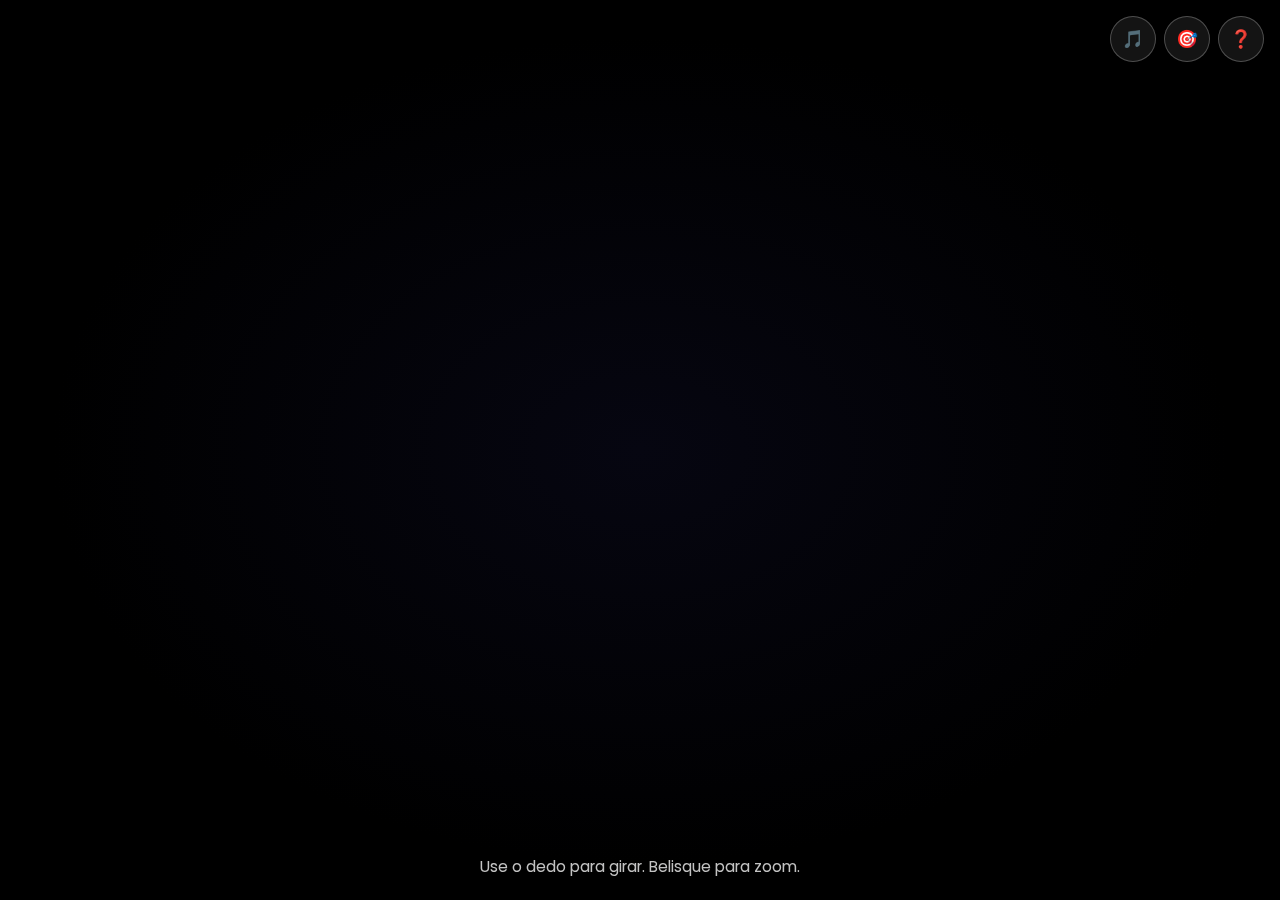
<file: index.html>
<!DOCTYPE html>
<html lang="pt-BR">
<head>
    <meta charset="UTF-8">
    <meta name="viewport" content="width=device-width, initial-scale=1.0">
    <title>🌌 Universo 3D - Surpresa</title>
    <link rel="icon" href="data:image/svg+xml,<svg xmlns='http://www.w3.org/2000/svg' viewBox='0 0 100 100'><text y='0.9em' font-size='90'>🌍</text></svg>">
    <link href="https://fonts.googleapis.com/css2?family=Dancing+Script:wght@700&family=Poppins:wght@300;400;600&display=swap" rel="stylesheet">
    <style>
        * { margin: 0; padding: 0; box-sizing: border-box; }
        html, body { height: 100%; overflow: hidden; background: radial-gradient(ellipse at center, #060611 0%, #000 65%); }
        body { font-family: 'Poppins', sans-serif; }

        /* Canvas WebGL */
        #scene { position: fixed; inset: 0; outline: none; display: block; }

        /* UI overlays */
        .hud { position: fixed; inset: 0; pointer-events: none; }
        .top-right { position: absolute; top: 16px; right: 16px; display: flex; gap: 8px; }
        .bottom-center { position: absolute; bottom: 22px; left: 50%; transform: translateX(-50%); text-align: center; color: #fff; opacity: .9; }

        .btn {
            pointer-events: all; border: 1px solid rgba(255,255,255,.25); color: #fff; background: rgba(255,255,255,.08);
            backdrop-filter: blur(10px); -webkit-backdrop-filter: blur(10px); border-radius: 999px; padding: 10px 14px; cursor: pointer;
            transition: transform .18s ease, background .18s ease, box-shadow .18s ease; user-select: none; font-weight: 600;
        }
        .btn:hover { transform: translateY(-2px); background: rgba(255,255,255,.14); box-shadow: 0 8px 22px rgba(0,0,0,.35); }
        .btn:active { transform: translateY(0); }
        .btn.circle { width: 46px; height: 46px; display: grid; place-items: center; padding: 0; font-size: 1.1rem; }

        .title { font-family: 'Dancing Script', cursive; font-size: clamp(22px, 6vw, 34px); color: #ffd3e4; text-shadow: 0 0 18px #ff6b9d88; }
        .hint  { font-size: .95rem; opacity: .85; margin-top: 6px; }

        /* Modal de foto */
        .modal { position: fixed; inset: 0; display: none; align-items: center; justify-content: center; background: rgba(0,0,0,.75); z-index: 10; }
        .modal.active { display: flex; }
        .modal-card { position: relative; max-width: 92vw; max-height: 86vh; border-radius: 16px; overflow: hidden; background: #0c0c10; border: 1px solid rgba(255,255,255,.12); box-shadow: 0 20px 60px rgba(0,0,0,.6); }
        .modal-card img { display: block; max-width: 92vw; max-height: 70vh; object-fit: cover; }
        .modal-info { padding: 12px 16px; color: #fff; display: flex; align-items: center; justify-content: space-between; gap: 16px; }
        .badge { background: linear-gradient(135deg, #ff6b9d, #667eea); padding: 6px 12px; border-radius: 999px; font-weight: 700; letter-spacing: .3px; }
        .close { position: absolute; top: 10px; right: 10px; }

        /* Toast */
        .toast { position: fixed; left: 50%; bottom: 28px; transform: translateX(-50%); background: rgba(0,0,0,.75); color: #fff; padding: 10px 16px; border-radius: 999px; border: 1px solid rgba(255,255,255,.15); backdrop-filter: blur(8px); display: none; }
        .toast.show { display: block; animation: fade 2.8s ease both; }
        @keyframes fade { 0%{ opacity:0; transform:translateX(-50%) translateY(10px);} 12%,88%{opacity:1; transform:translateX(-50%) translateY(0);} 100%{opacity:0; transform:translateX(-50%) translateY(-6px);} }

        /* Reduzir qualidade no mobile para performance */
        @media (max-width: 768px) {
            .hint { font-size: .9rem; }
        }
    </style>
</head>
<body>
    <canvas id="scene" aria-label="Universo 3D"></canvas>

    <div class="hud">
        <div class="top-right">
            <button id="musicToggle" class="btn circle" title="Música">🎵</button>
            <button id="resetView" class="btn circle" title="Centralizar">🎯</button>
            <button id="helpBtn" class="btn circle" title="Ajuda">❓</button>
        </div>

        <div class="bottom-center">
            <div class="hint">Use o dedo para girar. Belisque para zoom.</div>
        </div>
    </div>

    <!-- Modal removido: agora temos somente a Terra central -->

    <div id="toast" class="toast">Toque novamente para iniciar a música 🎵</div>

    <audio id="bgm" loop preload="auto"></audio>
    <input id="bgmFile" type="file" accept="audio/*" style="display:none" />
    <div id="ytPlayer" style="position:fixed;left:-9999px;top:-9999px;width:0;height:0;opacity:0;pointer-events:none;"></div>
    <script src="https://www.youtube.com/iframe_api"></script>

    <script type="module">
        // Import via esm.sh (resolve bare specifiers inside the example modules)
        import * as THREE from 'https://esm.sh/three@0.155';
        import { OrbitControls } from 'https://esm.sh/three@0.155/examples/jsm/controls/OrbitControls.js';
        import { EffectComposer } from 'https://esm.sh/three@0.155/examples/jsm/postprocessing/EffectComposer.js';
        import { RenderPass } from 'https://esm.sh/three@0.155/examples/jsm/postprocessing/RenderPass.js';
        import { UnrealBloomPass } from 'https://esm.sh/three@0.155/examples/jsm/postprocessing/UnrealBloomPass.js';

        // Renderer
        const canvas = document.getElementById('scene');
        const renderer = new THREE.WebGLRenderer({ canvas, antialias: true, powerPreference: 'high-performance' });
        renderer.setPixelRatio(Math.min(window.devicePixelRatio, 1.75));
        renderer.setSize(window.innerWidth, window.innerHeight);
        if (THREE.SRGBColorSpace) renderer.outputColorSpace = THREE.SRGBColorSpace; else renderer.outputEncoding = THREE.sRGBEncoding;
        renderer.toneMapping = THREE.ACESFilmicToneMapping;
        renderer.toneMappingExposure = 1.3;

        // Scene & camera
        const scene = new THREE.Scene();
        scene.fog = new THREE.FogExp2(0x02030a, 0.00035);
        const camera = new THREE.PerspectiveCamera(60, window.innerWidth / window.innerHeight, 0.1, 6000);
        camera.position.set(0, 120, 780); // Posição original da câmera

        // Controls
        const controls = new OrbitControls(camera, renderer.domElement);
        controls.enableDamping = true; controls.dampingFactor = 0.06; controls.rotateSpeed = 0.7; controls.zoomSpeed = 1.1; controls.minDistance = 35; controls.maxDistance = 2600;
        // Alinhar o alvo de rotação ao centro Terra+coração
        controls.target.set(0, -10, 18);

        // Lights
        scene.add(new THREE.AmbientLight(0x6b7a90, 1.1));
        const hemi = new THREE.HemisphereLight(0xb0d6ff, 0x080820, 0.6);
        scene.add(hemi);
        const keyLight = new THREE.DirectionalLight(0xffffff, 1.6);
        keyLight.position.set(500, 300, 400);
        scene.add(keyLight);

        // Postprocessing (bloom)
        const composer = new EffectComposer(renderer);
        composer.addPass(new RenderPass(scene, camera));
        const bloom = new UnrealBloomPass(new THREE.Vector2(window.innerWidth, window.innerHeight), 0.6, 0.8, 0.85);
        composer.addPass(bloom);

        // Starfield mais realista: camadas, variação de cor e parallax
        function randomStarColor() {
            // tons entre branco, levemente azul e levemente quente
            const r = Math.random();
            if (r < 0.45) return new THREE.Color('#ffffff');
            if (r < 0.75) return new THREE.Color('#cfe4ff'); // azulada
            return new THREE.Color('#ffd8a6'); // quente
        }

        function createStarLayer({ count, radius, size, opacity = 0.9, speed = 0.00015 }) {
            const geo = new THREE.BufferGeometry();
            const positions = new Float32Array(count * 3);
            const colors = new Float32Array(count * 3);
            for (let i = 0; i < count; i++) {
                const r = radius * Math.cbrt(Math.random());
                const theta = Math.random() * Math.PI * 2;
                const phi = Math.acos(2 * Math.random() - 1);
                const x = r * Math.sin(phi) * Math.cos(theta);
                const y = r * Math.sin(phi) * Math.sin(theta);
                const z = r * Math.cos(phi);
                positions[i * 3 + 0] = x;
                positions[i * 3 + 1] = y;
                positions[i * 3 + 2] = z;
                const c = randomStarColor();
                colors[i * 3 + 0] = c.r;
                colors[i * 3 + 1] = c.g;
                colors[i * 3 + 2] = c.b;
            }
            geo.setAttribute('position', new THREE.BufferAttribute(positions, 3));
            geo.setAttribute('color', new THREE.BufferAttribute(colors, 3));
            const mat = new THREE.PointsMaterial({ size, sizeAttenuation: true, transparent: true, opacity, vertexColors: true, depthWrite: false });
            const points = new THREE.Points(geo, mat);
            points.renderOrder = -5;
            points.userData.speed = speed;
            return points;
        }

        const starfield = new THREE.Group();
        scene.add(starfield);
        starfield.add(createStarLayer({ count: 5200, radius: 3200, size: 1.0, opacity: 0.85, speed: 0.00006 })); // distante e denso
        starfield.add(createStarLayer({ count: 2600, radius: 2400, size: 1.6, opacity: 0.92, speed: 0.00010 })); // médio
        starfield.add(createStarLayer({ count: 1100, radius: 1600, size: 2.2, opacity: 0.95, speed: 0.00018 })); // próximo e brilhante

        // Estrelas cintilantes (sprites com brilho)
        const twinkleGroup = new THREE.Group();
        scene.add(twinkleGroup);

        function makeStarTexture() {
            const size = 64;
            const canvas = document.createElement('canvas');
            canvas.width = size; canvas.height = size;
            const ctx = canvas.getContext('2d');
            const g = ctx.createRadialGradient(size/2, size/2, 0, size/2, size/2, size/2);
            g.addColorStop(0, 'rgba(255,255,255,1)');
            g.addColorStop(0.25, 'rgba(255,255,255,0.7)');
            g.addColorStop(1, 'rgba(255,255,255,0)');
            ctx.fillStyle = g; ctx.fillRect(0,0,size,size);
            const tex = new THREE.CanvasTexture(canvas);
            if (THREE.SRGBColorSpace) tex.colorSpace = THREE.SRGBColorSpace;
            tex.needsUpdate = true; return tex;
        }

        const starTex = makeStarTexture();
        const twinkleStars = [];
        function createTwinkleStars(count = 150) {
            for (let i = 0; i < count; i++) {
                // leve variação de cor nas estrelas que cintilam
                const c = randomStarColor();
                const mat = new THREE.SpriteMaterial({ map: starTex, color: c, transparent: true, opacity: 0.9, depthWrite: false, blending: THREE.AdditiveBlending });
                const s = new THREE.Sprite(mat);
                const r = 2200 + Math.random()*500; // um pouco à frente do fundo
                const theta = Math.random() * Math.PI * 2;
                const phi = Math.acos(2 * Math.random() - 1);
                s.position.set(r * Math.sin(phi) * Math.cos(theta), r * Math.sin(phi) * Math.sin(theta), r * Math.cos(phi));
                const scale = 6 + Math.random()*10; s.scale.set(scale, scale, 1);
                s.userData.speed = 0.8 + Math.random()*1.2; s.userData.phase = Math.random()*Math.PI*2;
                twinkleGroup.add(s); twinkleStars.push(s);
            }
        }
        createTwinkleStars(220);

        // ===== FRASES ROMÂNTICAS (como estrelas coloridas) =====
        const romanticColors = [0xffffff];
        // Paleta das palavras: branco, rosa e azul
        const WORD_COLORS = ['#ffffff', '#ff6b9d', '#76a7ff'];
        // Frases românticas e de aniversário (priorizar duas palavras, únicas)
        const lovePhrases = [
            'Feliz Aniversário','Meu Amor','Amor Eterno','Minha Vida','Meu Sol','Meu Céu','Para Sempre','Te Amo','Com Carinho','Beijos Doces','Abraço Quente','Meu Bem','Minha Musa','Meu Anjo','Doce Amor','Saudade Boa','Meu Porto','Nosso Amor','Meu Encanto','Meu Refúgio','Luz Minha','Meu Tesouro','Meu Sorriso','Meu Presente','Meu Universo','Minha Estrela','Meu Abrigo','Meu Destino','Meu Milagre','Meu Sonho','Nosso Destino','Nosso Lar','Nosso Refúgio','Nosso Universo','Alma Gêmea','Nós Dois','Nós Juntos','Nós Sempre','Nós Eternos','Amor Verdadeiro','Amor Infinito','Amor Único','Amor Sereno','Amor Intenso','Amor Luminoso','Amor Doce','Amor Forte','Amor Puro','Amor Leve','Paixão Doce','Paixão Linda','Paixão Nossa','Beijos Teus','Sorriso Lindo','Sorriso Teu','Abraço Teu','Meu Par','Meu Rumo','Meu Norte','Meu Sul','Meu Leste','Meu Oeste','Meu Tudo','Meu Mundo','Meu Caminho','Meu Motivo','Meu Orgulho','Meu Favorito','Minha Princesa','Minha Rainha','Minha Luz','Minha Flor','Minha Alegria','Minha Saudade','Minha Estrela','Minha Sorte','Minha Paz','Minha Cor','Minha Casa','Minha Cura','Minha Força','Minha Fé','Minha Poesia','Minha Canção','Minha História','Melhor Metade','Melhor Presente','Melhor Vida','Vida Nossa','Vida Doce','Vida Plena','Vida Linda','Parabéns Amor','Parabéns Vida','Parabéns Meu','Parabéns Querida','Parabéns Linda','Parabéns Musa','Feliz Vida','Feliz Amor','Feliz Nós','Feliz Sempre','Muitos Anos','Muita Luz','Muita Paz','Todo Amor','Todo Carinho','Gratidão Amor','Ternura Pura','Carinho Doce','Cumplicidade Nossa','Companheira Linda','Doce Presente','Doce Caminho','Doce Destino','Juntos Sempre','Juntos Eternos','Juntos Felizes','Juntos PraSempre','Juntos NaVida','Beleza Pura','Encanto Teu','Magia Nossa','Brilho Teu','Estrela Minha','Coração Teu','Coração Nosso','Meu Afeto','Meu Aconchego','Meu Axé','Meu Axê'
        ];

        // Palavras em órbita padrão (anel) e modo coração (top view)
        const phraseOrbitGroup = new THREE.Group();
        scene.add(phraseOrbitGroup);
        const orbitWords = [];

        const heartGroup = new THREE.Group();
        scene.add(heartGroup);
        const HEART_OFFSET = 0; // coração centrado no mesmo ponto da Terra
        const HEART_Y_OFFSET = -10; // ajuste fino para centralizar melhor com a Terra
        heartGroup.position.set(HEART_OFFSET, HEART_Y_OFFSET, 0);
        heartGroup.rotation.x = 0; // alinhado ao eixo de rotação da Terra (equatorial)
        const heartWords = [];

        // parâmetros da Terra para evitar colisão visual
        const EARTH_CENTER = new THREE.Vector3(0, -10, 18); // centro desejado da Terra
        const EARTH_RADIUS = 180;
        const EARTH_SAFE_MARGIN = 40; // margem de segurança para não encostar

        // cache de texturas para não recriar o mesmo texto muitas vezes
        const textTextureCache = new Map();
        function getTextTexture(text, color) {
            const key = `${text}|${color}`;
            if (textTextureCache.has(key)) return textTextureCache.get(key);
            const tex = textTexture(text, color);
            textTextureCache.set(key, tex);
            return tex;
        }

        function textTexture(text, color = '#ffffff') {
            const canvas = document.createElement('canvas');
            const ctx = canvas.getContext('2d');
            const fontSize = 24; // tamanho base
            const scale = 3; // mais resolução para nitidez
            ctx.font = `700 ${fontSize}px 'Poppins', system-ui, -apple-system`;
            const metrics = ctx.measureText(text);
            canvas.width = Math.ceil((metrics.width + 24) * scale);
            canvas.height = Math.ceil((fontSize * 1.6) * scale);
            // reapply font after resizing com escala
            ctx.scale(scale, scale);
            ctx.font = `700 ${fontSize}px 'Poppins', system-ui, -apple-system`;
            // letras coloridas com contorno escuro nítido (sem blur)
            ctx.shadowBlur = 0;
            ctx.lineWidth = 2.4;
            ctx.strokeStyle = 'rgba(0,0,0,0.85)';
            ctx.fillStyle = color;
            ctx.textBaseline = 'middle';
            ctx.textAlign = 'center';
            ctx.strokeText(text, canvas.width/(2*scale), canvas.height/(2*scale));
            ctx.fillText(text, canvas.width/(2*scale), canvas.height/(2*scale));

            // estrelas (pontos) por palavra - usam mesma cor do texto
            const words = text.split(/\s+/).filter(Boolean);
            const spaceW = ctx.measureText(' ').width;
            const wordWs = words.map(w => ctx.measureText(w).width);
            const totalW = wordWs.reduce((a,b)=>a+b,0) + spaceW * Math.max(0, words.length-1);
            let x = (canvas.width/scale - totalW)/2;
            const y = canvas.height/scale/2 - fontSize*0.65; // ligeiramente acima do texto
            for (let i=0;i<words.length;i++) {
                const w = wordWs[i];
                const cx = x + w/2;
                const radius = 2;
                ctx.fillStyle = color;
                ctx.beginPath(); ctx.arc(cx, y, radius, 0, Math.PI*2); ctx.fill();
                x += w + spaceW;
            }
            const tex = new THREE.CanvasTexture(canvas);
            if (THREE.SRGBColorSpace) tex.colorSpace = THREE.SRGBColorSpace;
            tex.anisotropy = Math.min(8, (renderer.capabilities && renderer.capabilities.getMaxAnisotropy ? renderer.capabilities.getMaxAnisotropy() : 8));
            tex.generateMipmaps = true;
            if (THREE.LinearMipmapLinearFilter) tex.minFilter = THREE.LinearMipmapLinearFilter;
            tex.needsUpdate = true; return tex;
        }

        function createHeartWord(text, t, yOffset = 0) {
            const color = WORD_COLORS[Math.floor(Math.random()*WORD_COLORS.length)];
            const tex = getTextTexture(text, color);
            const mat = new THREE.SpriteMaterial({ map: tex, transparent: true, opacity: 0.9, depthWrite: false, depthTest: true, blending: THREE.NormalBlending });
            mat.toneMapped = false;
            const s = new THREE.Sprite(mat);
            // Coração clássico (mais definido) no plano XZ: constelação de palavras
            const hx = 16 * Math.pow(Math.sin(t), 3);
            const hy = 13 * Math.cos(t) - 5 * Math.cos(2*t) - 2 * Math.cos(3*t) - Math.cos(4*t);
            // proporções mais arredondadas e centradas (laterais menores)
            const sx = 26; // largura
            const sz = 26; // altura
            const offsetZ = 18; // como antes: desloca no eixo Z para alinhar com a Terra
            // jitter bem sutil para constelação
            const jitter = 1.2;
            const jx = (Math.random()-0.5) * jitter;
            const jz = (Math.random()-0.5) * jitter;
            // Plano XZ original: y = 0, z define a "altura" do coração
            s.position.set(hx * sx + jx, yOffset, hy * sz + offsetZ + jz); // camadas acima/abaixo no eixo Y
            s.userData = { baseScale: 20 };
            heartGroup.add(s);
            heartWords.push(s);
            // dinâmica sutil tipo constelação
            s.userData.basePosition = s.position.clone();
            s.userData.radialAmp = 1.0 + Math.random()*1.6;
            s.userData.verticalAmp = 0.6 + Math.random()*1.0;
            s.userData.speed = 0.35 + Math.random()*0.7;
            s.userData.phase = Math.random()*Math.PI*2;
        }
        const TOTAL_HEART_POINTS = 180;
        const LAYERS_PER_SIDE = 5; // 5 para cima e 5 para baixo
        const LAYER_STEP = 3.0;    // distância entre camadas em unidades de mundo
        for (let i=0;i<TOTAL_HEART_POINTS; i++) {
            const len = lovePhrases.length;
            const baseIdx = i % len;
            const text = lovePhrases[baseIdx];
            const t = -Math.PI + (i / TOTAL_HEART_POINTS) * (2*Math.PI);
            // linha central
            createHeartWord(text, t, 0);
            // camadas acima e abaixo
            for (let k = 1; k <= LAYERS_PER_SIDE; k++) {
                const offset = k * LAYER_STEP;
                const upText = lovePhrases[(baseIdx + k) % len];
                const downText = lovePhrases[(baseIdx - k + len) % len];
                createHeartWord(upText, t,  offset);
                createHeartWord(downText, t, -offset);
            }
        }

        // Preenchimento interno do coração (camadas em escala), respeitando área de exclusão da Terra
        function createHeartFillWord(text, t, scaleMul, yOffset = 0) {
            const color = WORD_COLORS[Math.floor(Math.random()*WORD_COLORS.length)];
            const tex = getTextTexture(text, color);
            const mat = new THREE.SpriteMaterial({ map: tex, transparent: true, opacity: 0.85, depthWrite: false, depthTest: true, blending: THREE.NormalBlending });
            mat.toneMapped = false;
            const s = new THREE.Sprite(mat);
            const hx = 16 * Math.pow(Math.sin(t), 3);
            const hy = 13 * Math.cos(t) - 5 * Math.cos(2*t) - 2 * Math.cos(3*t) - Math.cos(4*t);
            const sx = 26 * scaleMul;
            const sz = 26 * scaleMul;
            const offsetZ = 18;
            const jitter = 0.8;
            const jx = (Math.random()-0.5) * jitter;
            const jz = (Math.random()-0.5) * jitter;
            const px = hx * sx + jx;
            const py = yOffset;
            const pz = hy * sz + offsetZ + jz;

            // verificação de distância à Terra
            const dx = px - EARTH_CENTER.x;
            const dy = py - EARTH_CENTER.y;
            const dz = pz - EARTH_CENTER.z;
            const dist = Math.sqrt(dx*dx + dy*dy + dz*dz);
            if (dist < (EARTH_RADIUS + EARTH_SAFE_MARGIN)) return; // não adiciona se muito perto

            s.position.set(px, py, pz);
            s.userData = { baseScale: 16 };
            heartGroup.add(s);
            heartWords.push(s);
            // dinâmica sutil tipo constelação
            s.userData.basePosition = s.position.clone();
            s.userData.radialAmp = 0.8 + Math.random()*1.2;
            s.userData.verticalAmp = 0.5 + Math.random()*0.9;
            s.userData.speed = 0.35 + Math.random()*0.7;
            s.userData.phase = Math.random()*Math.PI*2;
        }

        // gerar o preenchimento com múltiplas escalas e camadas verticais
        const FILL_SCALES = [0.15, 0.30, 0.45, 0.60, 0.75, 0.90];
        const FILL_LAYERS_PER_SIDE = 4;
        const FILL_LAYER_STEP = 3.0;
        const FILL_POINTS = 160;
        for (let i = 0; i < FILL_POINTS; i++) {
            const t = -Math.PI + (i / FILL_POINTS) * (2*Math.PI);
            const len = lovePhrases.length;
            const baseIdx = i % len;
            for (let sIdx = 0; sIdx < FILL_SCALES.length; sIdx++) {
                const scaleMul = FILL_SCALES[sIdx];
                const textCenter = lovePhrases[(baseIdx + sIdx) % len];
                createHeartFillWord(textCenter, t, scaleMul, 0);
                for (let k = 1; k <= FILL_LAYERS_PER_SIDE; k++) {
                    const yoff = k * FILL_LAYER_STEP;
                    const upText = lovePhrases[(baseIdx + sIdx + k) % len];
                    const downText = lovePhrases[(baseIdx + sIdx - k + len) % len];
                    createHeartFillWord(upText, t, scaleMul,  yoff);
                    createHeartFillWord(downText, t, scaleMul, -yoff);
                }
            }
        }

        // --- Anel padrão (como estava) ---
        function createOrbitWord(text, angle, elev, radius) {
            const color = WORD_COLORS[Math.floor(Math.random()*WORD_COLORS.length)];
            const tex = getTextTexture(text, color);
            const mat = new THREE.SpriteMaterial({ map: tex, transparent: true, opacity: 0.85, depthWrite: false, depthTest: true, blending: THREE.NormalBlending });
            mat.toneMapped = false;
            const sprite = new THREE.Sprite(mat);
            sprite.userData = { angle, elev, speed: 0.10 + Math.random()*0.08, radius: radius || 280, baseScale: 26 };
            phraseOrbitGroup.add(sprite);
            orbitWords.push(sprite);
        }
        for (let i=0;i<lovePhrases.length; i++) {
            const ang = (i / lovePhrases.length) * Math.PI * 2 + Math.random()*0.15;
            const elev = (Math.random()-0.5) * 0.25;
            const ringRadius = (i % 2 === 0) ? 280 : 310;
            createOrbitWord(lovePhrases[i], ang, elev, ringRadius);
        }

        // ===== LISTA DE FOTOS (usada na galeria interna) =====
        const photoList = ['foto-2016.JPG','foto-2017.JPG','foto-2018.jpg','foto-2019.jpg','foto-2020.jpg','foto-2021.jpg','foto-2022.jpg','foto-2023.jpg','foto-2024.jpg','foto-2025.jpg'];

        // ===== COMETAS DE FRASES (parabéns românticos) =====
        const birthdayPhrases = [
            'Feliz aniversário, meu amor',
            'Parabéns, minha vida',
            'Mais um ano ao teu lado',
            'Te amo hoje e sempre',
            'Você é meu presente',
            'Amor que não acaba',
            'Meu coração é seu',
            'Que seus sonhos brilhem',
            'Obrigada por existir',
            'Você ilumina tudo',
            'Juntos para sempre',
            'Meu universo, você',
            'Que a vida te sorria',
            'Parabéns, luz da minha vida',
            'Minha melhor escolha',
            'Amo cada detalhe seu',
            'Mais amor, mais nós',
            'Você é minha paz',
            'Hoje é o seu dia',
            'Felicidades infinitas, amor'
        ];
        const phraseComets = [];

        function launchPhraseComet() {
            const phrase = birthdayPhrases[Math.floor(Math.random()*birthdayPhrases.length)];
            const color = WORD_COLORS[Math.floor(Math.random()*WORD_COLORS.length)];
            const tex = getTextTexture(phrase, color);
            const mat = new THREE.SpriteMaterial({ map: tex, transparent: true, opacity: 0.0, depthWrite: false, depthTest: true, blending: THREE.AdditiveBlending });
            mat.toneMapped = false;
            const sprite = new THREE.Sprite(mat);
            // trajetória aleatória logo atrás da Terra
            const dir = new THREE.Vector3(); camera.getWorldDirection(dir);
            const right = new THREE.Vector3().crossVectors(dir, camera.up).normalize();
            const up = new THREE.Vector3().copy(camera.up).normalize();
            const depth = 260 + Math.random()*240; // distância atrás da Terra
            const base = earthGroup.position.clone().add(dir.clone().multiplyScalar(depth));
            const halfWidth = 600 + Math.random()*420;
            const height = 260;
            const leftToRight = Math.random() < 0.5;
            const startY = (Math.random()*2-1) * height * 0.7;
            const endY = startY + (Math.random()*2-1) * height * 0.5;
            const start = base.clone()
                .add(right.multiplyScalar(leftToRight ? -halfWidth : halfWidth))
                .add(up.multiplyScalar(startY));
            const end = base.clone()
                .add(right.multiplyScalar(leftToRight ? halfWidth : -halfWidth))
                .add(up.multiplyScalar(endY));
            sprite.position.copy(start);
            const size = 300 + Math.random()*80; sprite.scale.set(size, size*0.42, 1);
            const speed = 0.00012 + Math.random()*0.00012; // ainda mais devagar
            sprite.userData = { t: 0, start, end, trailTime: 0, trailColor: color, speed };
            sprite.renderOrder = -2;
            scene.add(sprite);
            phraseComets.push(sprite);
        }
        setInterval(launchPhraseComet, 10000);
        setTimeout(launchPhraseComet, 1500); // lança um cedo para confirmar visualmente

        // Nebulas (transparent billboards)
        function createNebula(color = new THREE.Color('#667eea'), size = 2200, pos = new THREE.Vector3(0,0,-1800)) {
            const g = new THREE.PlaneGeometry(size, size);
            const m = new THREE.MeshBasicMaterial({ color, transparent: true, opacity: 0.03, depthWrite: false, depthTest: false, blending: THREE.AdditiveBlending });
            const mesh = new THREE.Mesh(g, m);
            mesh.position.copy(pos);
            mesh.rotation.z = Math.random() * Math.PI;
            mesh.renderOrder = -5;
            scene.add(mesh);
            return mesh;
        }
        // Nebulosas desativadas para um fundo limpo

        // ---- SOMENTE A TERRA CENTRAL ----
        const TEX_BASE = 'https://threejs.org/examples/textures/planets/';
        const loader = new THREE.TextureLoader();

        const earthGroup = new THREE.Group();
        scene.add(earthGroup);
        // Centraliza a Terra
        earthGroup.position.set(0, -10, -45);
        // atualiza o centro lógico usado por outros cálculos (preenchimento do coração)
        if (typeof EARTH_CENTER !== 'undefined' && EARTH_CENTER && EARTH_CENTER.set) {
            EARTH_CENTER.set(earthGroup.position.x, earthGroup.position.y, earthGroup.position.z);
        }

        const earthGeo = new THREE.SphereGeometry(180, 96, 96);
        const earthMat = new THREE.MeshStandardMaterial({ color: 0xffffff, roughness: 0.75, metalness: 0.06, emissive: new THREE.Color('#0b1020').multiplyScalar(0.05) });
        const earth = new THREE.Mesh(earthGeo, earthMat);
        earthGroup.add(earth);

        // Texturas da Terra
        loader.load(TEX_BASE + 'earth_atmos_2048.jpg', (map)=> { if (map.colorSpace!==undefined) map.colorSpace = THREE.SRGBColorSpace; earthMat.map = map; earthMat.needsUpdate = true; });
        loader.load(TEX_BASE + 'earth_specular_2048.jpg', (spec)=> { earthMat.metalness = 0.0; });

        // Nuvens (extra)
        const clouds = new THREE.Mesh(new THREE.SphereGeometry(185, 96, 96), new THREE.MeshLambertMaterial({
            map: loader.load(TEX_BASE + 'earth_clouds_1024.png'), transparent: true, opacity: 0.35
        }));
        earthGroup.add(clouds);

        // ===== LUA EM ÓRBITA =====
        const moonPivot = new THREE.Object3D();
        scene.add(moonPivot);
        moonPivot.position.copy(earthGroup.position);

        const MOON_RADIUS = 49; // ~27% da Terra
        const MOON_ORBIT_RADIUS = 430; // distância da órbita
        const MOON_ORBIT_HEIGHT = 90; // elevação acima do plano equatorial
        const moonGeo = new THREE.SphereGeometry(MOON_RADIUS, 64, 64);
        const moonMat = new THREE.MeshStandardMaterial({ color: 0xffffff, roughness: 1.0, metalness: 0.0 });
        const moon = new THREE.Mesh(moonGeo, moonMat);
        moon.position.set(MOON_ORBIT_RADIUS, MOON_ORBIT_HEIGHT, 0);
        moonPivot.add(moon);
        loader.load(TEX_BASE + 'moon_1024.jpg', (map)=> { if (map.colorSpace!==undefined) map.colorSpace = THREE.SRGBColorSpace; moonMat.map = map; moonMat.needsUpdate = true; });

        // ===== Galeria interna (aparece ao aproximar) =====
        const innerGalleryGroup = new THREE.Group();
        innerGalleryGroup.visible = false;
        innerGalleryGroup.position.copy(earthGroup.position);
        scene.add(innerGalleryGroup);

        // utilitário para desenhar retângulo arredondado
        function drawRoundedRect(ctx, x, y, w, h, r) {
            const radius = Math.max(0, Math.min(r, Math.min(w, h) / 2));
            ctx.beginPath();
            ctx.moveTo(x + radius, y);
            ctx.arcTo(x + w, y, x + w, y + h, radius);
            ctx.arcTo(x + w, y + h, x, y + h, radius);
            ctx.arcTo(x, y + h, x, y, radius);
            ctx.arcTo(x, y, x + w, y, radius);
            ctx.closePath();
        }

        // cria um Sprite com foto, com borda rosa e cantos arredondados
        function createBorderedPhotoSprite(path, displaySize = 90, caption = '') {
            const dim = 512; // resolução base alta p/ nitidez
            const canvas = document.createElement('canvas');
            canvas.width = dim; canvas.height = dim;
            const ctx = canvas.getContext('2d');

            const texture = new THREE.CanvasTexture(canvas);
            if (THREE.SRGBColorSpace) texture.colorSpace = THREE.SRGBColorSpace;
            texture.needsUpdate = true;

            const mat = new THREE.SpriteMaterial({ map: texture, transparent: true, depthWrite: false });
            const sp = new THREE.Sprite(mat);
            sp.scale.set(displaySize, displaySize, 1);

            const img = new Image();
            img.crossOrigin = 'anonymous';
            img.onload = () => {
                const border = 30; // espessura da borda
                const radius = 64;
                const footerH = 92; // faixa para texto

                // fundo transparente
                ctx.clearRect(0, 0, dim, dim);
                // borda rosa
                ctx.fillStyle = '#ff6b9d';
                drawRoundedRect(ctx, 0, 0, dim, dim, radius);
                ctx.fill();

                // área de imagem com clip
                ctx.save();
                drawRoundedRect(ctx, border, border, dim - border * 2, dim - border * 2, radius * 0.72);
                ctx.clip();
                // desenha imagem cobrindo área interna
                ctx.drawImage(img, border, border, dim - border * 2, dim - border * 2);
                ctx.restore();

                // faixa inferior para legenda (ano)
                if (caption) {
                    ctx.fillStyle = 'rgba(0,0,0,0.55)';
                    drawRoundedRect(ctx, border, dim - border - footerH, dim - border * 2, footerH, 28);
                    ctx.fill();
                    ctx.fillStyle = '#ffffff';
                    ctx.font = '700 88px Poppins, system-ui, -apple-system';
                    ctx.textAlign = 'center';
                    ctx.textBaseline = 'middle';
                    ctx.strokeStyle = 'rgba(0,0,0,0.6)';
                    ctx.lineWidth = 6;
                    ctx.strokeText(caption, dim/2, dim - border - footerH/2);
                    ctx.fillText(caption, dim/2, dim - border - footerH/2);
                }

                texture.needsUpdate = true;
            };
            img.src = path;
            return sp;
        }

        function buildInnerGallery() {
            innerGalleryGroup.clear();
            innerGalleryGroup.position.copy(earthGroup.position);
            const n = photoList.length; // usar exatamente as 10 imagens
            const innerRadius = Math.max(120, 0.72 * EARTH_RADIUS); // dentro da Terra
            const golden = Math.PI * (3 - Math.sqrt(5)); // golden angle
            for (let i = 0; i < n; i++) {
                const path = photoList[i];
                const match = String(path).match(/(20\d{2})/);
                const year = match ? match[1] : '';
                const sp = createBorderedPhotoSprite(path, 90, year);
                // distribuição em esfera (Fibonacci sphere)
                const y = 1 - (i / (n - 1)) * 2; // -1..1
                const r = Math.sqrt(Math.max(0, 1 - y*y));
                const theta = i * golden;
                const x = Math.cos(theta) * r;
                const z = Math.sin(theta) * r;
                const jitter = 6;
                sp.position.set(
                    x * innerRadius + (Math.random()-0.5)*jitter,
                    y * innerRadius + (Math.random()-0.5)*jitter,
                    z * innerRadius + (Math.random()-0.5)*jitter
                );
                innerGalleryGroup.add(sp);
            }
        }

        let insideMode = false;
        const ENTER_DIST = 340; // entra quando estiver bem perto da Terra
        const EXIT_DIST  = 420; // sai quando afastar
        function enterInner() {
            if (insideMode) return;
            insideMode = true;
            buildInnerGallery();
            innerGalleryGroup.visible = true;
            // deixa a Terra translúcida para parecer "dentro"
            if (!earth.material.transparent) earth.material.transparent = true;
            earth.material.opacity = 0.35;
            clouds.material.opacity = 0.15;
        }
        function exitInner() {
            if (!insideMode) return;
            insideMode = false;
            innerGalleryGroup.visible = false; innerGalleryGroup.clear();
            earth.material.opacity = 1.0;
            clouds.material.opacity = 0.35;
        }

        // Atmosfera removida para eliminar o contorno azul

        // Sem interação por clique – somente rotação e zoom

        // Animation loop
        let t = 0;
        function animate() {
            requestAnimationFrame(animate);
            t += 0.0025;
            // parallax de estrelas por camada
            for (let i = 0; i < starfield.children.length; i++) {
                const layer = starfield.children[i];
                layer.rotation.y += layer.userData.speed || 0.0001;
            }
            twinkleGroup.rotation.y += 0.00022;
            // cintilação
            const tt = performance.now() * 0.001;
            for (let i = 0; i < twinkleStars.length; i++) {
                const sp = twinkleStars[i];
                const a = Math.sin(tt * sp.userData.speed + sp.userData.phase) * 0.4 + 0.6;
                sp.material.opacity = a;
            }
            // Manter o coração no mesmo lugar, apenas girando suavemente
            heartGroup.visible = true;
            phraseOrbitGroup.visible = false;
            // constelação parada (sem rotação)
            for (let i = 0; i < heartWords.length; i++) {
                const s = heartWords[i];
                // movimento sutil tipo constelação: ondulação radial e vertical
                if (!s.userData.basePosition) s.userData.basePosition = s.position.clone();
                const dir = new THREE.Vector3().subVectors(s.userData.basePosition, EARTH_CENTER).normalize();
                const time = tt * (s.userData.speed || 0.6) + (s.userData.phase || 0);
                const radial = Math.sin(time) * (s.userData.radialAmp || 1.2);
                const vertical = Math.cos(time * 1.2) * (s.userData.verticalAmp || 0.8);
                const newPos = new THREE.Vector3().copy(s.userData.basePosition)
                    .add(dir.multiplyScalar(radial))
                    .add(new THREE.Vector3(0, vertical, 0));
                s.position.copy(newPos);
                // sempre de frente para a câmera
                s.lookAt(camera.position);
                // leve variação de opacidade
                if (s.material && s.material.opacity !== undefined) {
                    s.material.opacity = 0.75 + 0.25 * (0.5 + 0.5 * Math.sin(time * 1.6));
                }
                // escala por distância
                const dist = camera.position.distanceTo(s.position);
                const k = THREE.MathUtils.clamp(dist / 900, 0.55, 0.9);
                const bs = s.userData.baseScale || 22;
                s.scale.set(bs * k, bs * 0.42 * k, 1);
            }

            // cometas de fotos desativados – mantemos somente cometas de frases

            // atualizar cometas de frases
            for (let i = phraseComets.length - 1; i >= 0; i--) {
                const c = phraseComets[i];
                c.userData.t += (c.userData.speed || 0.0012); // velocidade própria por cometa
                const t01 = c.userData.t;
                const smooth = t01 * t01 * (3 - 2 * t01); // smoothstep
                c.position.lerpVectors(c.userData.start, c.userData.end, smooth);
                // fade mais longo para combinar com movimento lento
                c.material.opacity = t01 < 0.25 ? t01 * 4 : (1 - Math.max(0, t01 - 0.75) / 0.25);
                // trail colorido
                if (t01 < 1) {
                    c.userData.trailTime += 0.016;
                    if (c.userData.trailTime > 0.03) {
                        c.userData.trailTime = 0;
                        const pm = new THREE.SpriteMaterial({ map: starTex, color: new THREE.Color(c.userData.trailColor), transparent: true, opacity: 0.8, depthWrite: false, blending: THREE.AdditiveBlending });
                        const p = new THREE.Sprite(pm); p.position.copy(c.position); const s = 10 + Math.random()*16; p.scale.set(s, s, 1); p.renderOrder = -3;
                        scene.add(p);
                        setTimeout(()=>{ p.material.opacity = 0.0; scene.remove(p); }, 700);
                    }
                }
                if (t01 >= 1.0) { scene.remove(c); phraseComets.splice(i,1); }
            }
            // girar a Terra e as nuvens
            earth.rotation.y += 0.0015;
            clouds.rotation.y += 0.0022;

            // Lua em órbita (mantém o pivot no centro da Terra)
            moonPivot.position.copy(earthGroup.position);
            moonPivot.rotation.y += 0.0082; // velocidade orbital (mais rápida que a Terra)
            moon.rotation.y += 0.0016; // rotação própria um pouco mais rápida

            // alternar para galeria interna quando a câmera se aproximar da Terra
            const distToEarth = camera.position.distanceTo(earthGroup.position);
            if (!insideMode && distToEarth < ENTER_DIST) {
                enterInner();
            } else if (insideMode && distToEarth > EXIT_DIST) {
                exitInner();
            }
            if (insideMode) {
                innerGalleryGroup.rotation.y += 0.0015; // leve giro da galeria
                // manter as fotos olhando para a câmera
                for (let i = 0; i < innerGalleryGroup.children.length; i++) {
                    const sp = innerGalleryGroup.children[i];
                    sp.lookAt(camera.position);
                }
            }
            controls.update();
            composer.render();
        }
        animate();

        // Resize
        window.addEventListener('resize', () => {
            camera.aspect = window.innerWidth / window.innerHeight; camera.updateProjectionMatrix();
            renderer.setPixelRatio(Math.min(window.devicePixelRatio, 1.75));
            renderer.setSize(window.innerWidth, window.innerHeight);
            composer.setSize(window.innerWidth, window.innerHeight);
            bloom.setSize(window.innerWidth, window.innerHeight);
        });

        // Música & UI
        const bgm = document.getElementById('bgm');
        const bgmFile = document.getElementById('bgmFile');
        let ytPlayer = null;
        let currentSourceType = 'audio'; // 'audio' | 'youtube'
        let currentYouTubeId = null;
        const musicToggle = document.getElementById('musicToggle');
        const resetBtn = document.getElementById('resetView');
        const helpBtn = document.getElementById('helpBtn');
        const toast = document.getElementById('toast');

        let musicOn = false;
        const DEFAULT_BGMS = [
            'https://www.soundhelix.com/examples/mp3/SoundHelix-Song-1.mp3',
            'https://www.soundhelix.com/examples/mp3/SoundHelix-Song-2.mp3'
        ];

        function isYouTubeUrl(url) { return /youtu\.be\//i.test(url) || /youtube\.com\//i.test(url); }
        function extractYouTubeId(url) {
            const m1 = url.match(/youtu\.be\/([\w-]{11})/); if (m1) return m1[1];
            const m2 = url.match(/[?&]v=([\w-]{11})/); if (m2) return m2[1];
            const m3 = url.match(/\/shorts\/([\w-]{11})/); if (m3) return m3[1];
            return null;
        }

        function ensureYtPlayer(videoId) {
            currentSourceType = 'youtube'; currentYouTubeId = videoId;
            if (window.YT && window.YT.Player) {
                if (!ytPlayer) {
                    ytPlayer = new YT.Player('ytPlayer', {
                        width: 0, height: 0, videoId,
                        playerVars: { autoplay: 0, controls: 0, rel: 0, loop: 1, playlist: videoId, modestbranding: 1, playsinline: 1 },
                        events: {
                            onReady: () => { ytPlayer.setVolume(70); },
                            onStateChange: (e) => {
                                if (e.data === YT.PlayerState.ENDED) ytPlayer.playVideo();
                            }
                        }
                    });
                } else {
                    ytPlayer.loadVideoById({ videoId, startSeconds: 0, suggestedQuality: 'small' });
                    ytPlayer.setLoop && ytPlayer.setLoop(true);
                }
            } else {
                window._pendingYtId = videoId;
            }
        }

        // YouTube API callback (global)
        window.onYouTubeIframeAPIReady = () => {
            if (window._pendingYtId) ensureYtPlayer(window._pendingYtId);
        };

        const YT_DEFAULT_ID = '3ooSLQPur9U';

        function switchToAudio(url) {
            currentSourceType = 'audio';
            try { if (ytPlayer) ytPlayer.stopVideo(); } catch {}
            try { bgm.pause(); } catch {}
            bgm.onerror = () => { // fallback automático para YouTube se o arquivo local não carregar
                ensureYtPlayer(YT_DEFAULT_ID); currentSourceType = 'youtube'; musicOn = false; musicToggle.textContent = '🎵';
            };
            bgm.src = encodeURI(url); bgm.load(); musicOn = false; musicToggle.textContent = '🎵';
        }

        function loadBgmFromUrl(url) {
            if (isYouTubeUrl(url)) {
                const id = extractYouTubeId(url);
                if (id) { ensureYtPlayer(id); musicOn = false; musicToggle.textContent = '🎵'; }
                else { toast.textContent = 'Não consegui ler o link do YouTube.'; toast.classList.add('show'); setTimeout(()=> toast.classList.remove('show'), 2800); }
            } else {
                switchToAudio(url);
            }
        }

        function setupBgm() {
            // Sempre tenta primeiro o MP3 local; se falhar, onerror faz fallback para YouTube
            const localPath = './Mapei - Don\'t Wait [Acoustic Piano Version] - BW (youtube).mp3';
            localStorage.setItem('customBgmType', 'audio');
            localStorage.setItem('customBgmUrl', localPath);
            localStorage.setItem('customYtId', YT_DEFAULT_ID);
            switchToAudio(localPath);
        }
        setupBgm();
        function tryPlay() {
            if (currentSourceType === 'youtube') {
                try {
                    if (!ytPlayer) return; ytPlayer.playVideo(); ytPlayer.setVolume(70);
                    musicOn = true; musicToggle.textContent = '🔊';
                } catch {
                    toast.classList.add('show'); setTimeout(()=> toast.classList.remove('show'), 2800);
                }
            } else {
            bgm.volume = 0.7;
            bgm.play().then(() => { musicOn = true; musicToggle.textContent = '🔊'; }).catch(() => {
                    // se falhar tocar o MP3 (ex.: não encontrado), usar YouTube
                    ensureYtPlayer(YT_DEFAULT_ID); currentSourceType = 'youtube';
                    setTimeout(() => { tryPlay(); }, 200);
                });
            }
        }
        musicToggle.addEventListener('click', (e) => {
            if (e.shiftKey) { bgmFile.click(); return; }
            if (musicOn) {
                if (currentSourceType === 'youtube') { try{ ytPlayer.pauseVideo(); }catch{} } else { try{ bgm.pause(); }catch{} }
                musicOn=false; musicToggle.textContent='🔇';
            } else {
                tryPlay();
            }
        });
        // botão direito: colar URL (ex.: MP3 da Mapei Don't Wait)
        musicToggle.addEventListener('contextmenu', (e) => {
            e.preventDefault();
            const url = prompt('Cole um link de MP3, um caminho relativo (ex.: ./musica.mp3) ou URL do YouTube');
            if (!url) return;
            if (isYouTubeUrl(url)) {
                const id = extractYouTubeId(url);
                if (id) {
                    localStorage.setItem('customBgmType', 'youtube');
                    localStorage.setItem('customYtId', id);
                    localStorage.removeItem('customBgmUrl');
                    ensureYtPlayer(id); tryPlay();
                } else {
                    toast.textContent = 'Link do YouTube inválido.'; toast.classList.add('show'); setTimeout(()=> toast.classList.remove('show'), 2800);
                }
            } else {
                localStorage.setItem('customBgmType', 'audio');
                localStorage.setItem('customBgmUrl', url);
                localStorage.removeItem('customYtId');
                switchToAudio(url); tryPlay();
            }
        });
        // arquivo local ao segurar Shift e clicar no botão
        bgmFile.addEventListener('change', () => {
            const file = bgmFile.files && bgmFile.files[0]; if (!file) return;
            const objectUrl = URL.createObjectURL(file);
            localStorage.setItem('customBgmType', 'audio');
            localStorage.setItem('customBgmUrl', objectUrl);
            localStorage.removeItem('customYtId');
            switchToAudio(objectUrl); tryPlay();
        });
        document.addEventListener('click', () => { if (!musicOn) tryPlay(); }, { once: true });

        resetBtn.addEventListener('click', () => { 
            controls.reset(); 
            controls.target.set(0, -10, 18);
            camera.position.set(0, 120, 780); // Posição original da câmera 
        });
        helpBtn.addEventListener('click', () => { toast.textContent = 'Gire com o dedo e use pinch para zoom ✨'; toast.classList.add('show'); setTimeout(()=> toast.classList.remove('show'), 2600); });
    </script>
</body>
</html>
</file>
